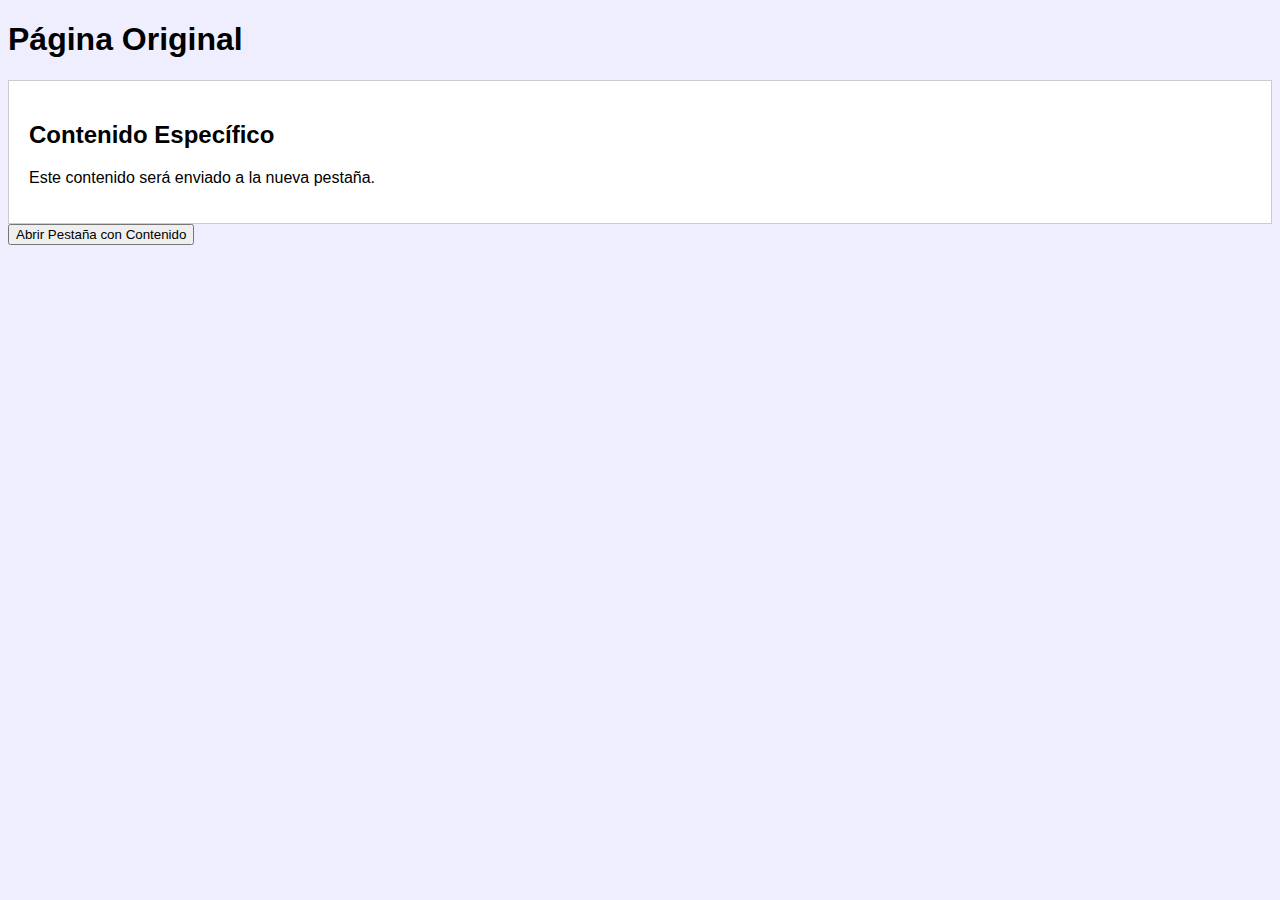
<file: test/index.html>
<!DOCTYPE html>
<html lang="en">

<head>
  <meta charset="UTF-8">
  <meta name="viewport" content="width=device-width, initial-scale=1.0">
  <title>Página Original</title>
  <style>
    body {
      font-family: Arial, sans-serif;
      background-color: #eef;
    }

    .content {
      padding: 20px;
      background: #fff;
      border: 1px solid #ccc;
    }
  </style>

</head>

<body>
  <h1>Página Original</h1>
  <div class="content">
    <h2>Contenido Específico</h2>
    <p>Este contenido será enviado a la nueva pestaña.</p>
  </div>
  <button id="btn">Abrir Pestaña con Contenido</button>
  <script async src="./content.js"></script>
  <script>
    function openNewTabWithContent() {

      // Crear una nueva pestaña
      const newTab = window.open();

      // Agregar una estructura básica y el contenido
      info = {
        "title": "Acta",
        "level": "LICENCIATURA EN INGENIERIA MECATRONICA",
        "description": "ING_MEC",
        "topic": "IMM-025- PROGRAMACION",
        "period": "2025-1",
        "course": "2 SSM 202 SEP",
        "teacher": "LEYVA MEDINA JOSE ALEJANDRO",
        "partial": "2DO. PARCIAL",
        "studentsExa": "10",
        "studentsApr": "8",
        "studentsRepr": "2",
        "studentsNP": "0",
        "studentsSD": "0",
        "date": "30/11/2024"
      }
      newTab.document.open();
      newTab.document.write(content(info));
      newTab.document.close();
    }

    document.getElementById("btn").addEventListener("click", () => {
      openNewTabWithContent()
    })
  </script>
</body>

</html>
</file>
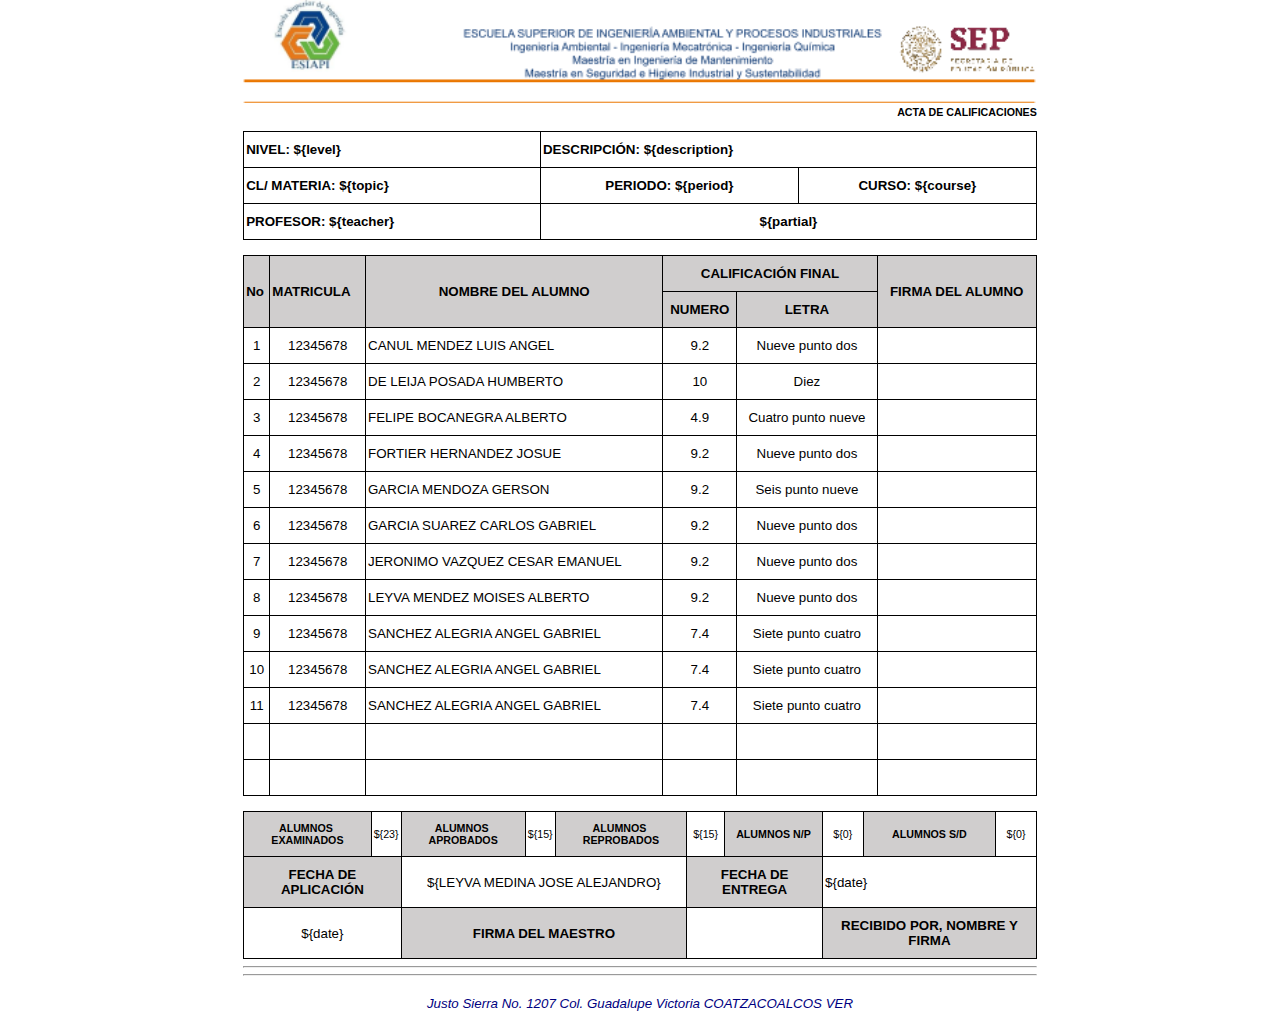
<file: base/acta.html>
<!DOCTYPE html>
<html lang="en">

<head>
    <meta charset="UTF-8">
    <meta name="viewport" content="width=device-width, initial-scale=1.0">
    <title>Acta ${title}</title>
    <link rel="stylesheet" href="acta.css">
</head>

<body>
    <div class="container">
        <img src="../assets/header.png" alt="header" width="100%">
        <div class="acta bold text_small">ACTA DE CALIFICACIONES</div>
        <table class="table_header bold">
            <tr>
                <td>NIVEL: ${level}</td>
                <td colspan="2">DESCRIPCIÓN: ${description}</td>
            </tr>
            <tr>
                <td>CL/ MATERIA: ${topic}</td>
                <td class="center_cell">PERIODO: ${period}</td>
                <td class="center_cell">CURSO: ${course}</td>
            </tr>
            <tr>
                <td>PROFESOR: ${teacher}</td>
                <td colspan="2" class="center_cell">${partial}</td>
            </tr>
        </table>
        <br>
        <table class="table_title">
            <tr class="gray">
                <td class="bold" rowspan="2">No</td>
                <td class="bold" rowspan="2">MATRICULA</td>
                <td rowspan="2" class="bold center_cell">NOMBRE DEL ALUMNO</td>
                <td class="bold center_cell" colspan="2">CALIFICACIÓN FINAL</td>
                <td rowspan="2" class="bold center_cell wrap">FIRMA DEL ALUMNO</td>
            </tr>
            <tr class="gray">
                <td class="center_cell bold">NUMERO</td>
                <td class="center_cell bold">LETRA</td>
            </tr>
            <tr>
                <td class="center_cell">1</td>
                <td class="center_cell">12345678</td>
                <td>CANUL MENDEZ LUIS ANGEL</td>
                <td class="center_cell ">9.2</td>
                <td class="center_cell">Nueve punto dos</td>
                <td class="bold center_cell wrap"> </td>
            </tr>
            <tr>
                <td class="center_cell">2</td>
                <td class="center_cell">12345678</td>
                <td>DE LEIJA POSADA HUMBERTO</td>
                <td class="center_cell ">10</td>
                <td class="center_cell">Diez</td>
                <td class="bold center_cell wrap"> </td>
            </tr>
            <tr>
                <td class="center_cell">3</td>
                <td class="center_cell">12345678</td>
                <td>FELIPE BOCANEGRA ALBERTO</td>
                <td class="center_cell">4.9</td>
                <td class="center_cell">Cuatro punto nueve</td>
                <td class="bold center_cell wrap"> </td>
            </tr>
            <tr>
                <td class="center_cell">4</td>
                <td class="center_cell">12345678</td>
                <td>FORTIER HERNANDEZ JOSUE</td>
                <td class="center_cell ">9.2</td>
                <td class="center_cell">Nueve punto dos</td>
                <td class="bold center_cell wrap"> </td>
            </tr>
            <tr>
                <td class="center_cell">5</td>
                <td class="center_cell">12345678</td>
                <td>GARCIA MENDOZA GERSON</td>
                <td class="center_cell ">9.2</td>
                <td class="center_cell">Seis punto nueve</td>
                <td class="bold center_cell wrap"> </td>
            </tr>
            <tr>
                <td class="center_cell">6</td>
                <td class="center_cell">12345678</td>
                <td>GARCIA SUAREZ CARLOS GABRIEL</td>
                <td class="center_cell ">9.2</td>
                <td class="center_cell">Nueve punto dos</td>
                <td class="bold center_cell wrap"> </td>
            </tr>
            <tr>
                <td class="center_cell">7</td>
                <td class="center_cell">12345678</td>
                <td>JERONIMO VAZQUEZ CESAR EMANUEL</td>
                <td class="center_cell ">9.2</td>
                <td class="center_cell">Nueve punto dos</td>
                <td class="bold center_cell wrap"> </td>
            </tr>
            <tr>
                <td class="center_cell">8</td>
                <td class="center_cell">12345678</td>
                <td>LEYVA MENDEZ MOISES ALBERTO</td>
                <td class="center_cell ">9.2</td>
                <td class="center_cell">Nueve punto dos</td>
                <td class="bold center_cell wrap"> </td>
            </tr>
            <tr>
                <td class="center_cell">9</td>
                <td class="center_cell">12345678</td>
                <td>SANCHEZ ALEGRIA ANGEL GABRIEL</td>
                <td class="center_cell ">7.4</td>
                <td class="center_cell">Siete punto cuatro</td>
                <td class="bold center_cell wrap"> </td>
            </tr>
            <tr>
                <td class="center_cell">10</td>
                <td class="center_cell">12345678</td>
                <td>SANCHEZ ALEGRIA ANGEL GABRIEL</td>
                <td class="center_cell ">7.4</td>
                <td class="center_cell">Siete punto cuatro</td>
                <td class="bold center_cell wrap"> </td>
            </tr>
            <tr>
                <td class="center_cell">11</td>
                <td class="center_cell">12345678</td>
                <td>SANCHEZ ALEGRIA ANGEL GABRIEL</td>
                <td class="center_cell ">7.4</td>
                <td class="center_cell">Siete punto cuatro</td>
                <td class="bold center_cell wrap"> </td>
            </tr>

            <tr>
                <td>&nbsp;</td>
                <td>&nbsp;</td>
                <td>&nbsp;</td>
                <td>&nbsp;</td>
                <td>&nbsp;</td>
                <td>&nbsp;</td>
            </tr>
            <tr>
                <td>&nbsp;</td>
                <td>&nbsp;</td>
                <td>&nbsp;</td>
                <td>&nbsp;</td>
                <td>&nbsp;</td>
                <td>&nbsp;</td>
            </tr>
        </table>
        <br>
        <table>
            <tr>
                <td class="wrap center_cell bold text_small gray">ALUMNOS EXAMINADOS</td>
                <td class="wrap center_cell text_small">${23}</td>
                <td class="wrap center_cell bold text_small gray">ALUMNOS APROBADOS</td>
                <td class="wrap center_cell text_small">${15}</td>
                <td class="wrap center_cell bold text_small gray">ALUMNOS REPROBADOS</td>
                <td class="wrap center_cell  text_small">${15}</td>
                <td class="wrap center_cell bold text_small gray">ALUMNOS N/P</td>
                <td class="wrap center_cell  text_small">${0}</td>
                <td class="wrap center_cell bold text_small gray">ALUMNOS S/D</td>
                <td class="wrap center_cell  text_small">${0}</td>
            </tr>
            <tr>
                <td class="bold center_cell gray" colspan="2">FECHA DE APLICACIÓN</td>
                <td class="center_cell" colspan="3">${LEYVA MEDINA JOSE ALEJANDRO}</td>
                <td class="bold center_cell gray" colspan="2">FECHA DE ENTREGA</td>
                <td colspan="3">${date}</td>
            </tr>
            <tr>
                <td class="center_cell" colspan="2">${date}</td>
                <td class="bold center_cell gray" colspan="3">FIRMA DEL MAESTRO</td>
                <td colspan="2"></td>
                <td class="bold center_cell gray" colspan="3">RECIBIDO POR, NOMBRE Y FIRMA</td>
            </tr>
        </table>

        <hr>
        <hr>
        <div class="footer">
            Justo Sierra No. 1207 Col. Guadalupe Victoria COATZACOALCOS VER
        </div>
    </div>

</body>

</html>
</file>
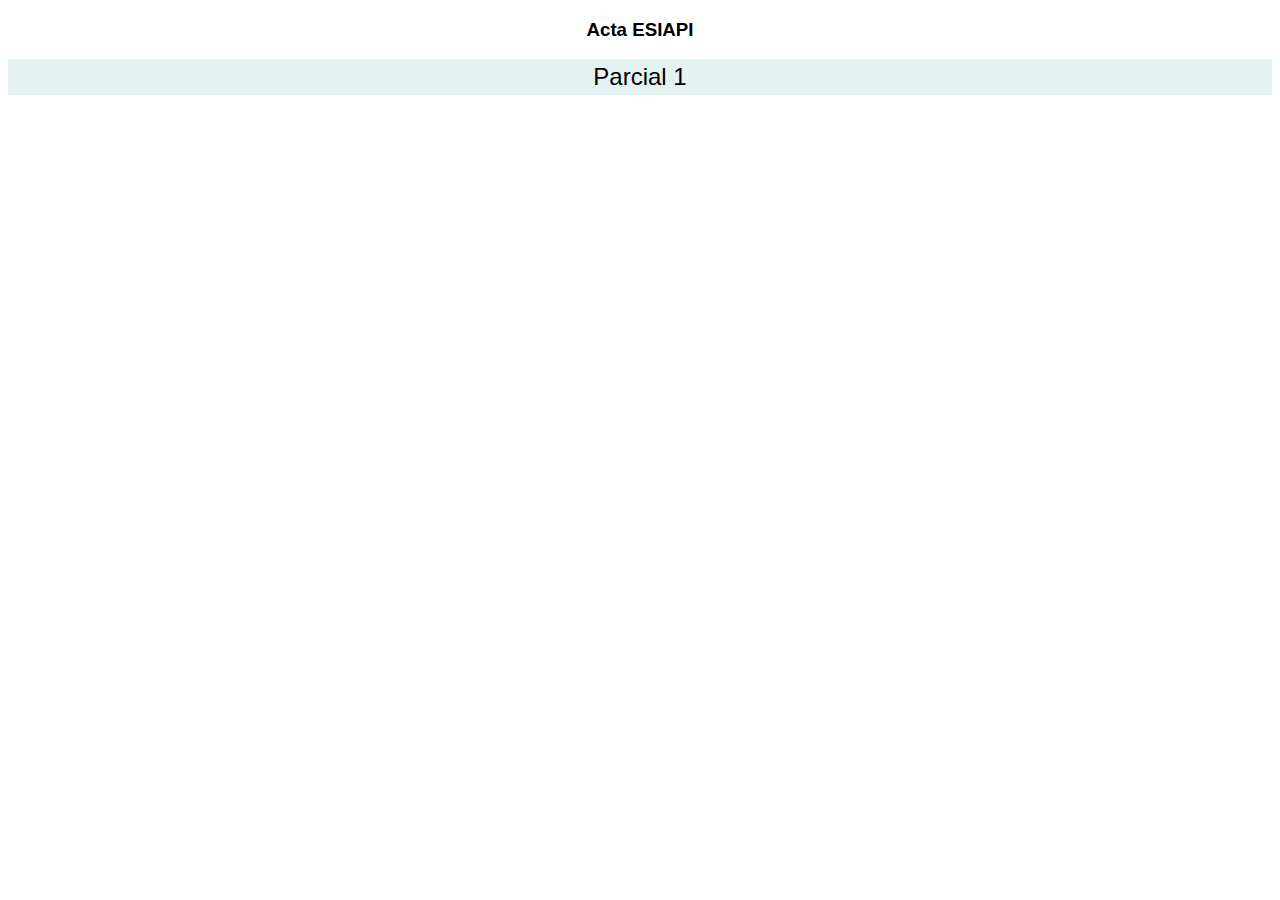
<file: extension/popup.html>
<!doctype html>
<html>

<head>
    <meta charset="utf-8" />
    <link rel="stylesheet" href="popup.css" />
</head>

<body>
    <div class="container">
        <h3>Acta ESIAPI</h3>
        <div id="popup-content">
            <button id="btn-1">Parcial 1</button>
        </div>
    </div>

    <script defer src="popup.js"></script>
</body>

</html>
</file>
<file: base/acta.css>
html,
body {
    margin: auto;
    padding: 0;
    font-family: sans-serif;
    font-size: 10pt;
    width: 21cm;
}

.container {
    margin: auto;
}

.acta {
    text-align: right;
}

.table_header {
    margin-top: 1rem;
}

table {
    width: 100%;
}

table,
td {
    border: 1px solid black;
    border-collapse: collapse;
    padding: 10px 2px;
}

.center_cell {
    text-align: center;
}

.wrap {
    text-wrap: wrap;
    white-space: break-spaces;
}

.text_small {
    font-size: .8rem;
}

.bold {
    font-weight: bold;
}

.table_title tr td:not(:last-child) {
    white-space: nowrap;
}

hr {
    color: orange;
}

.footer {
    display: flex;
    justify-content: center;
    align-items: center;
    color: #000080;
    font-style: italic;
    padding: 1rem 0;
}

.gray{
background-color: #d0cece;
}
</file>
<file: extension/popup.css>
html,
body {

    font-family: sans-serif;
}

button {
    border: none;
    width: 100%;
    margin: auto;
    padding: 4px;
    text-align: center;
    font-size: 1.5em;
    cursor: pointer;
    background-color: #e5f2f2;
}

button:hover {
    background-color: #cff2f2;
}

h3{
    text-align:center;
}
</file>
